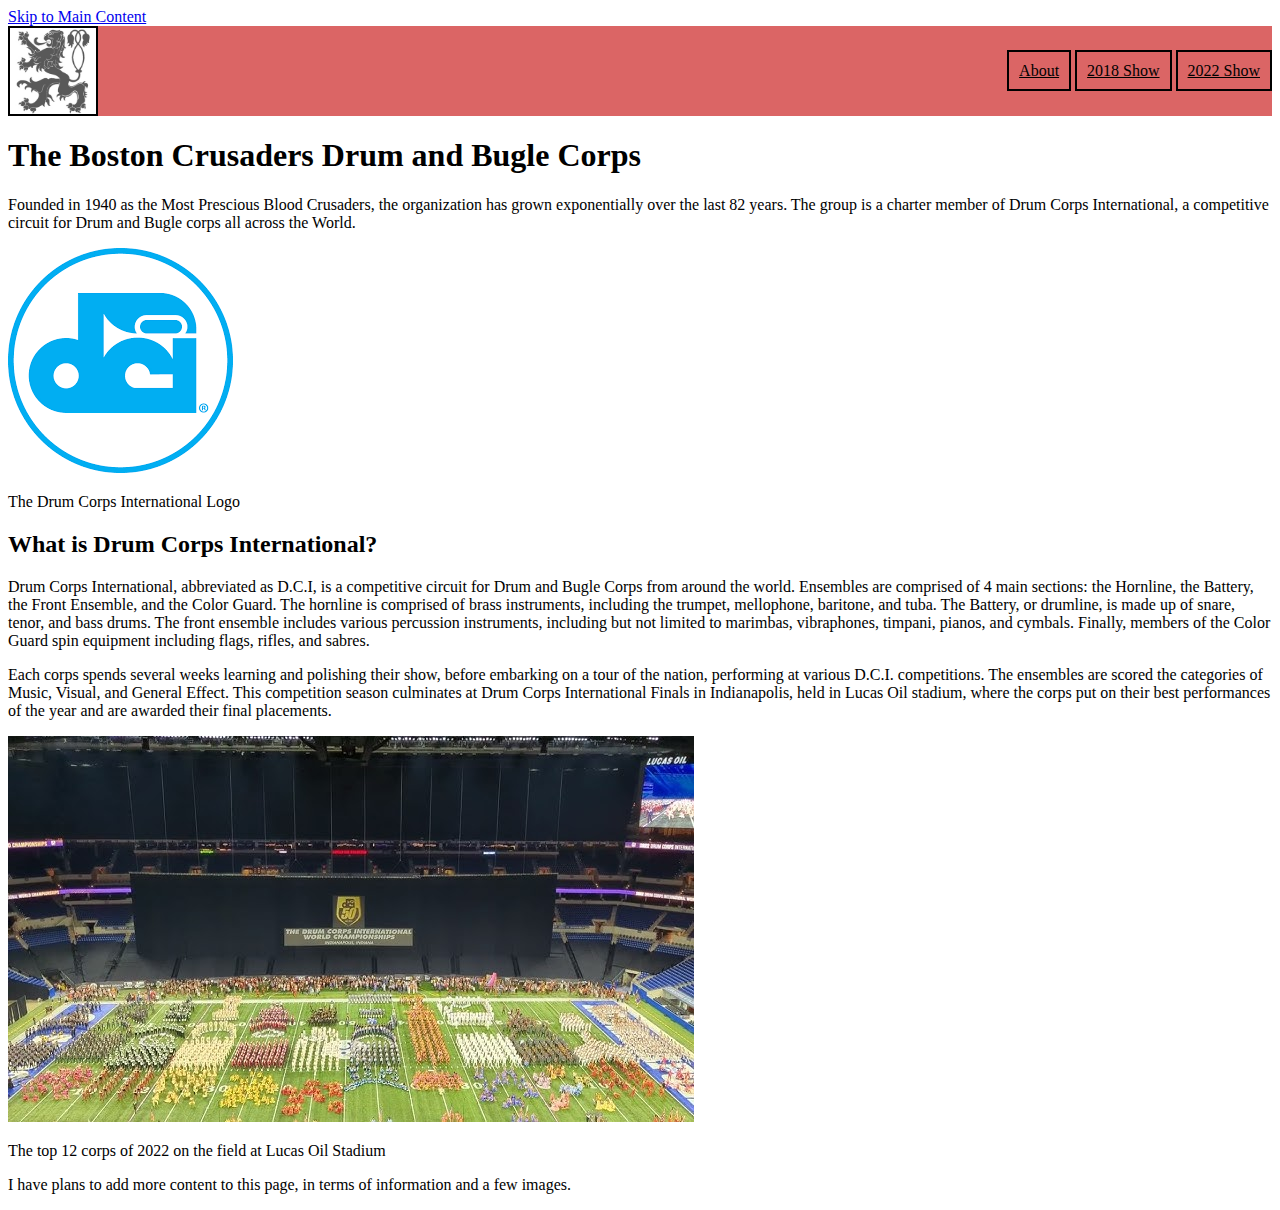
<file: index.html>
<!DOCTYPE html>
<html lang="en">
<head>
    <meta charset="UTF-8">
    <meta http-equiv="X-UA-Compatible" content="IE=edge">
    <meta name="viewport" content="width=device-width, initial-scale=1.0">
    <link rel="icon" type="image/jpg" href="images/BACLogo.jpg" >
    <link rel="stylesheet" type="text/css" href="css/style.css">
    <title>Boston Crusaders Info Page</title>
</head>
<body>
    <a href = "#main" class = "skipToMain">Skip to Main Content</a>
    <header>
        <img src="images/BACLogo.jpg" alt="The Boston Crusaders Logo" id = "logo">
        <nav>
            <a class = "nav_item" href="index.html">About</a>
            <a class = "nav_item" href="2018.html">2018 Show</a>
            <a class = "nav_item" href="2022.html">2022 Show</a>
        </nav>
    </header>
    <main id = "main">
        <h1>The Boston Crusaders Drum and Bugle Corps</h1>
        <p>
            Founded in 1940 as the Most Prescious Blood Crusaders, the organization has grown exponentially over the last
            82 years. The group is a charter member of Drum Corps International, a competitive circuit for Drum and Bugle corps all across the World. 
        </p>
        <img src = "images/DCILogo.png" alt = "The Drum Corps International Logo" id="DCI">
        <p class = "caption"> The Drum Corps International Logo</p>
        <h2>What is Drum Corps International?</h2>
        <p>
            Drum Corps International, abbreviated as D.C.I, is a competitive circuit for Drum and Bugle Corps from around the world. Ensembles are comprised of
            4 main sections: the Hornline, the Battery, the Front Ensemble, and the Color Guard. The hornline is comprised of brass instruments, including the trumpet,
            mellophone, baritone, and tuba. The Battery, or drumline, is made up of snare, tenor, and bass drums. The front ensemble includes various percussion instruments,
            including but not limited to marimbas, vibraphones, timpani, pianos, and cymbals. Finally, members of the Color Guard spin equipment including flags, rifles,
            and sabres.  
        </p>
        <p>
            Each corps spends several weeks learning and polishing their show, before embarking on a tour of the nation, performing at various D.C.I. competitions. 
            The ensembles are scored the categories of Music, Visual, and General Effect. This competition season culminates at Drum Corps International Finals in 
            Indianapolis, held in Lucas Oil stadium, where the corps put on their best performances of the year and are awarded their final placements. 
        </p>
        <img src = "images/Retreat.jpg" alt="The corps on the field at finals retreat">
        <p class="caption">The top 12 corps of 2022 on the field at Lucas Oil Stadium</p>
        <p>
            I have plans to add more content to this page, in terms of information and a few images.
        </p>
    </main>
</body>
</html>
</file>
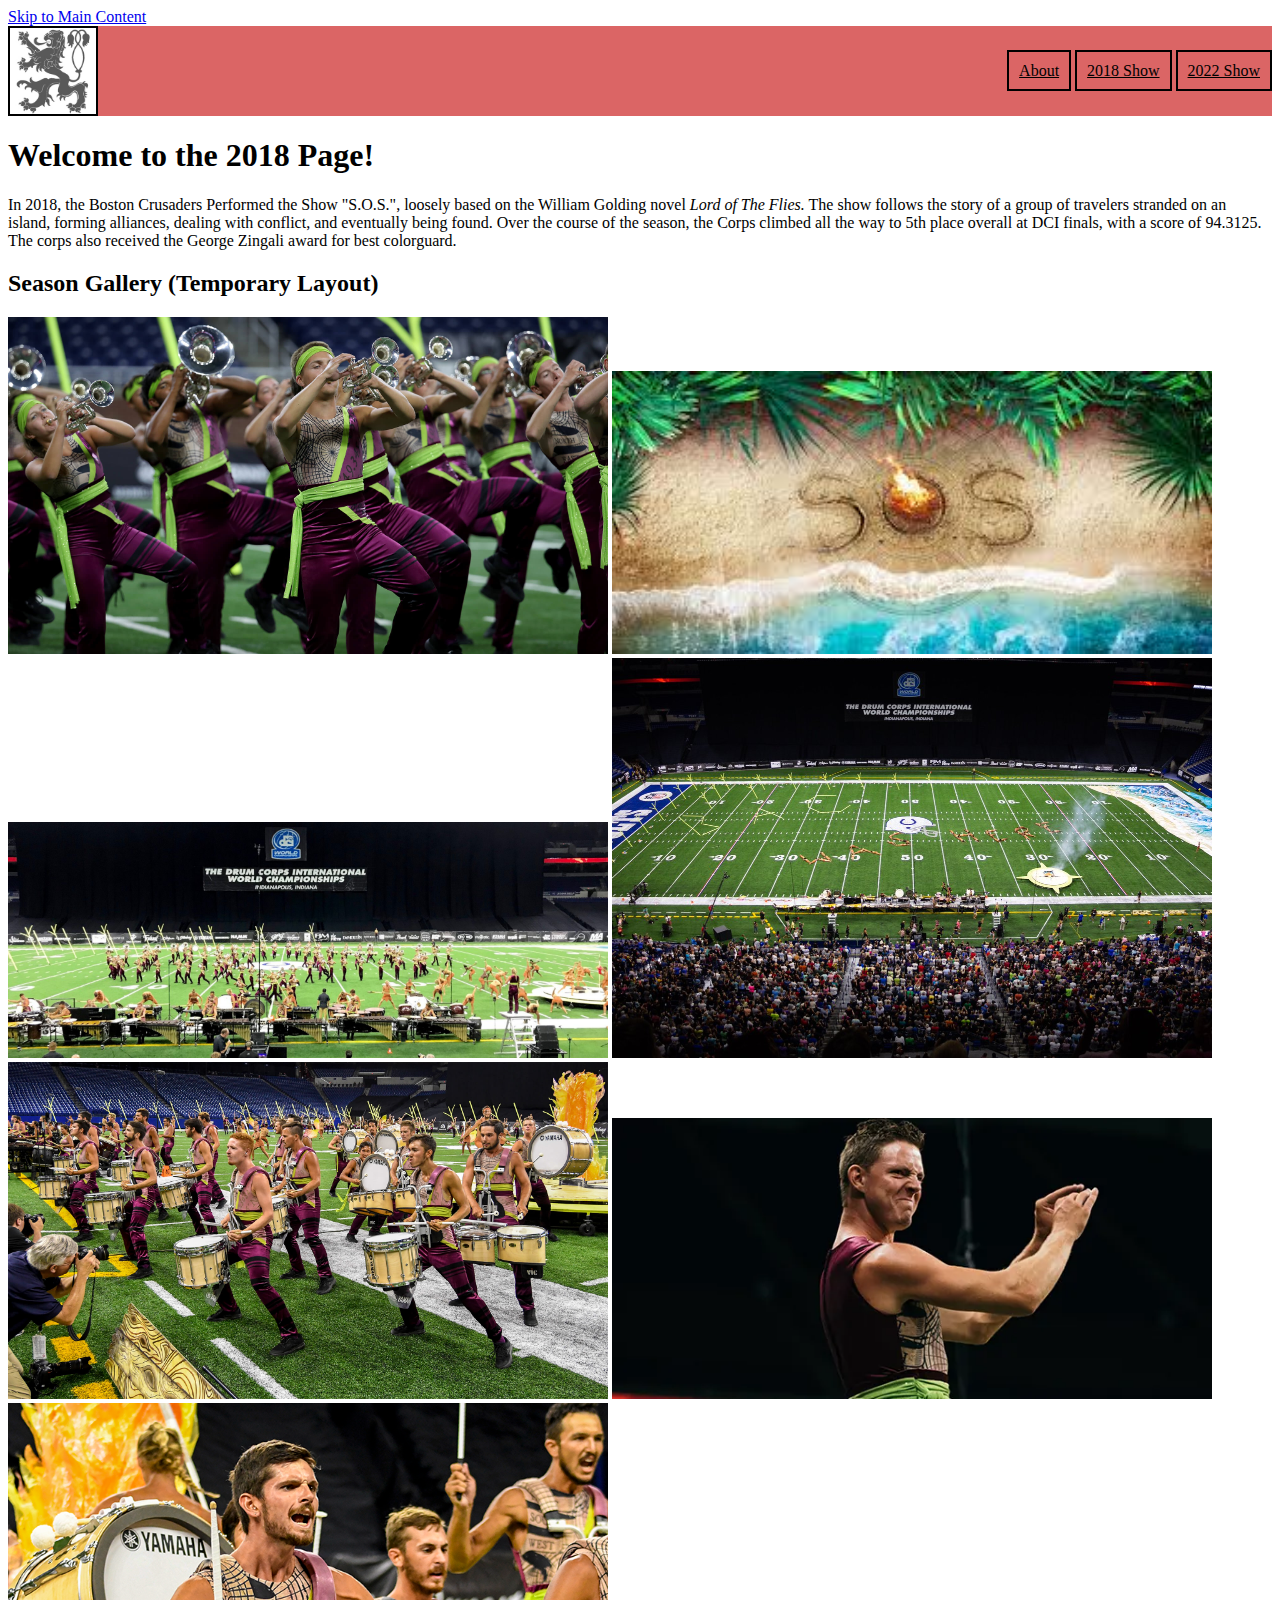
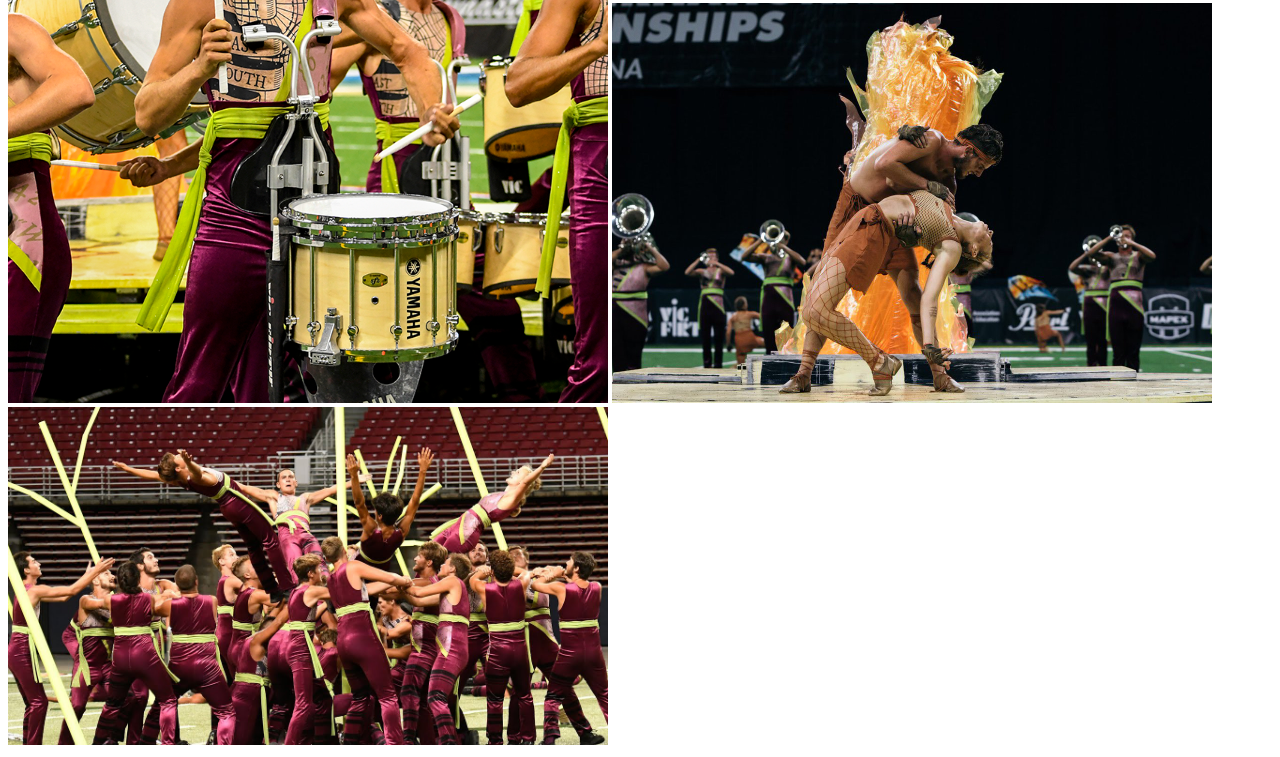
<file: 2018.html>
<!DOCTYPE html>
<html lang="en">
<head>
    <meta charset="UTF-8">
    <meta http-equiv="X-UA-Compatible" content="IE=edge">
    <meta name="viewport" content="width=device-width, initial-scale=1.0">
    <link rel="icon" type="image/jpg" href="images/BACLogo.jpg" >
    <link rel="stylesheet" type="text/css" href="css/style.css">
    <title>2018 Show</title>
</head>
<body>
    <a href = "#main" class = "skipToMain">Skip to Main Content</a>
    <header>
      <img src="images/BACLogo.jpg" alt="The Boston Crusaders Logo" id = "logo">
      <nav>
          <a class = "nav_item" href="index.html">About</a>
          <a class = "nav_item" href="2018.html">2018 Show</a>
          <a class = "nav_item" href="2022.html">2022 Show</a>
      </nav>
  </header>
    <main id = "main">
        <h1>Welcome to the 2018 Page!</h1>
        <p>
          In 2018, the Boston Crusaders Performed the Show "S.O.S.", loosely based on the William Golding
          novel <i>Lord of The Flies.</i> The show follows the story of a group of travelers stranded on an island,
          forming alliances, dealing with conflict, and eventually being found. 
          Over the course of the season, the Corps climbed all the way to 
          5th place overall at DCI finals, with a score of 94.3125. The corps also received the George Zingali 
          award for best colorguard.
        </p>
        <h2>Season Gallery (Temporary Layout)</h2>
        <div id="gallery">
          <img src="images/SOSHornline.jpg" alt="Some players from the hornline">
          <img src="images/SOS.jfif" alt="The show logo for S.O.S.">
          <img src="images/SOS50ydLine.jpg" alt="A view of the show from the 50 yard like">
          <img src="images/SOSBACwasHere.jpg" alt="A form spelling out B.A.C. was Here">
          <img src="images/SOSBrian.jpg" alt="The drumline">
          <img src="images/SOSDM.webp" alt="The Drum Major">
          <img src="images/SOSDrummer.png" alt="A member of the drumline">
          <img src="images/SOSGuard.jpg" alt="Some members of the colorguard">
          <img src="images/SOSTrustFall.jpg" alt="Members performing a trust fall">
        </div>
    </main>
</body>
</html>
</file>
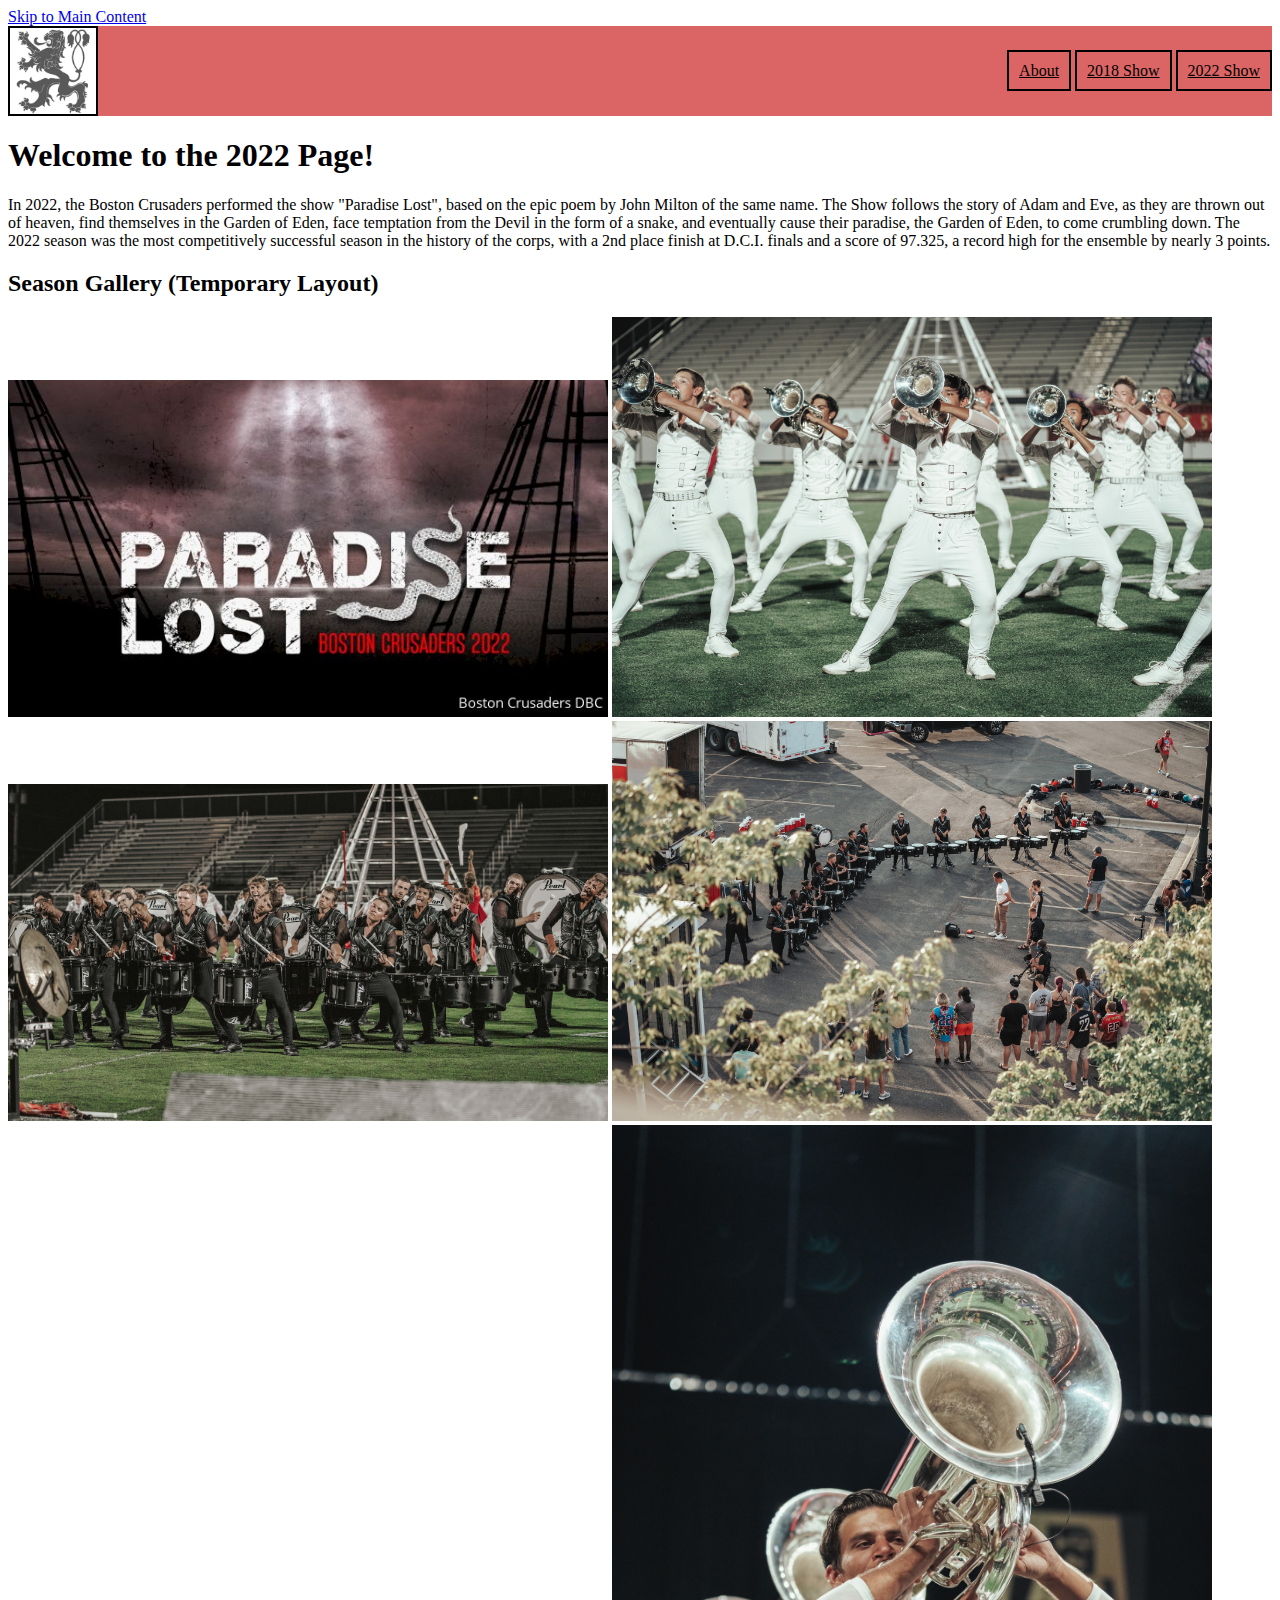
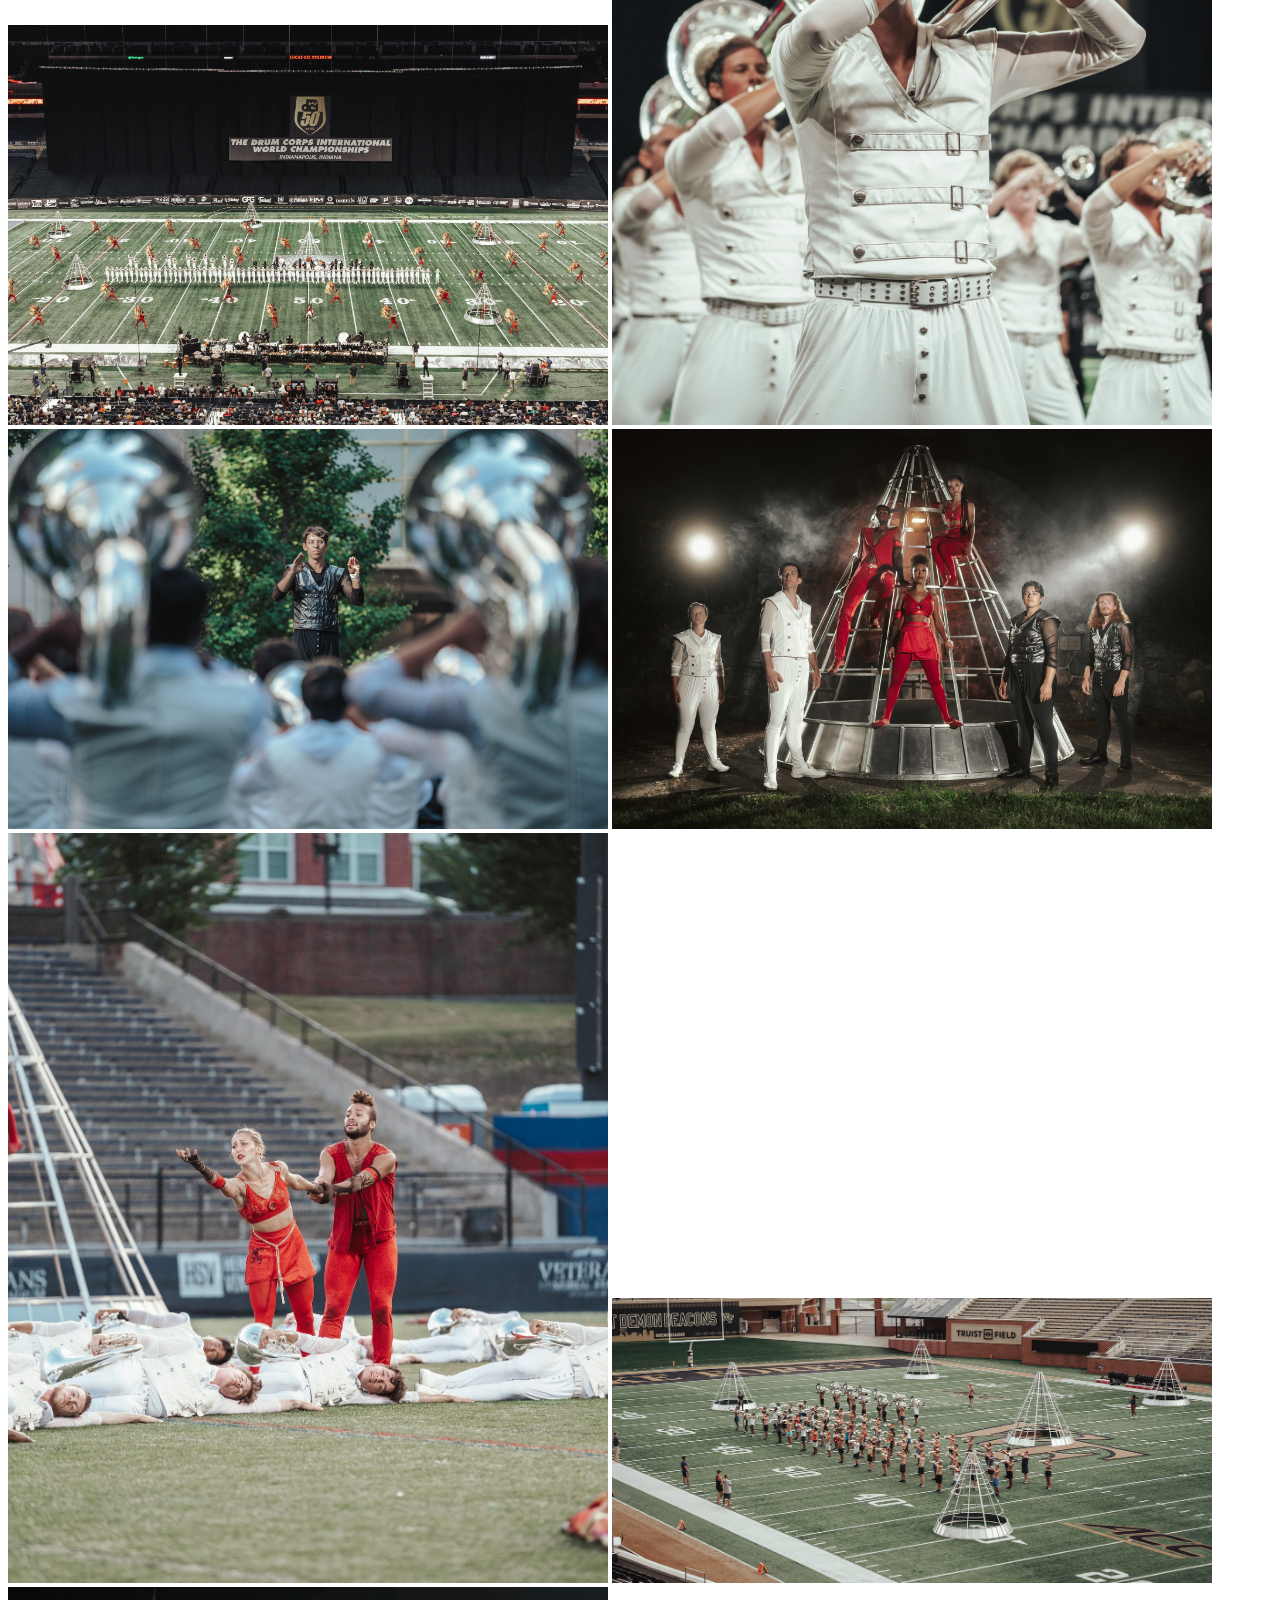
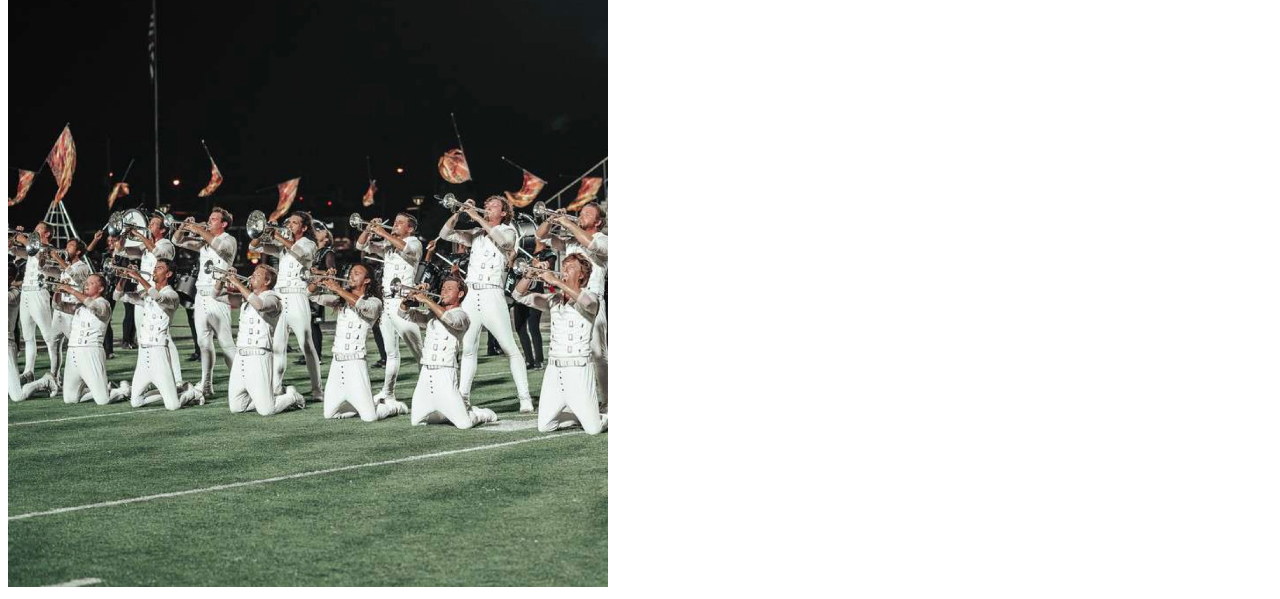
<file: 2022.html>
<!DOCTYPE html>
<html lang="en">
<head>
    <meta charset="UTF-8">
    <meta http-equiv="X-UA-Compatible" content="IE=edge">
    <meta name="viewport" content="width=device-width, initial-scale=1.0">
    <link rel="icon" type="image/jpg" href="images/BACLogo.jpg" >
    <link rel="stylesheet" type="text/css" href="css/style.css">
    <title>2022 Show</title>
</head>
<body>
    <a href = "#main" class = "skipToMain">Skip to Main Content</a>
    <header>
      <img src="images/BACLogo.jpg" alt="The Boston Crusaders Logo" id = "logo">
      <nav>
          <a class = "nav_item" href="index.html">About</a>
          <a class = "nav_item" href="2018.html">2018 Show</a>
          <a class = "nav_item" href="2022.html">2022 Show</a>
      </nav>
  </header>
    <main id = "main">
        <h1>Welcome to the 2022 Page!</h1>
        <p>
            In 2022, the Boston Crusaders performed the show "Paradise Lost", based on the epic poem by John Milton of the same name. The Show follows the story of 
            Adam and Eve, as they are thrown out of heaven, find themselves in the Garden of Eden, face temptation from the Devil in the form of a snake, and 
            eventually cause their paradise, the Garden of Eden, to come crumbling down. The 2022 season was the most competitively successful season in the history
            of the corps, with a 2nd place finish at D.C.I. finals and a score of 97.325, a record high for the ensemble by nearly 3 points. 
        </p>
        <h2>Season Gallery (Temporary Layout)</h2>
        <div id="gallery">
            <img src ="images/22Logo.jfif" alt = "The logo for Paradise Lost">
            <img src ="images/22Baris.jpg" alt = "A baritone player in the corps">
            <img src ="images/22Drumline.jpg" alt = "A snare drummer">
            <img src ="images/22DrumsAbove.jpg" alt = "An aerial view of the drumline">
            <img src ="images/22CompanyFront.jpg" alt = "The hornline in a company front">
            <img src ="images/22Bryce.jpg" alt = "A Tuba Player">
            <img src ="images/22DM.jpg" alt = "The Drum Major conducting">
            <img src ="images/22Photoshoot.jpg" alt = "The show props and uniforms">
            <img src ="images/22Reece.jpg" alt = "Members of the colorguard">
            <img src ="images/22WF.jpg" alt = "The corps on the field at Wake Forest University">
            <img src = "images/22Me.jpg" alt = "a group of trumpet players">
          </div>
    </main>
</body>
</html>
</file>
<file: css/style.css>
header {
    display: flex;
    flex-direction: row;
    width: 100%;
    height: 90px;
    justify-content: space-between;
    align-items: center;
    background-color: rgb(219, 101, 101);
}


.nav_item {
    box-sizing: border-box;
    color: black;
    border: solid 2px black;
    padding: 10px;

}

#logo {
    border: solid 2px black;
    height: 100%;
    box-sizing: border-box;
}

#gallery img {
    width: 600px;
}
</file>
